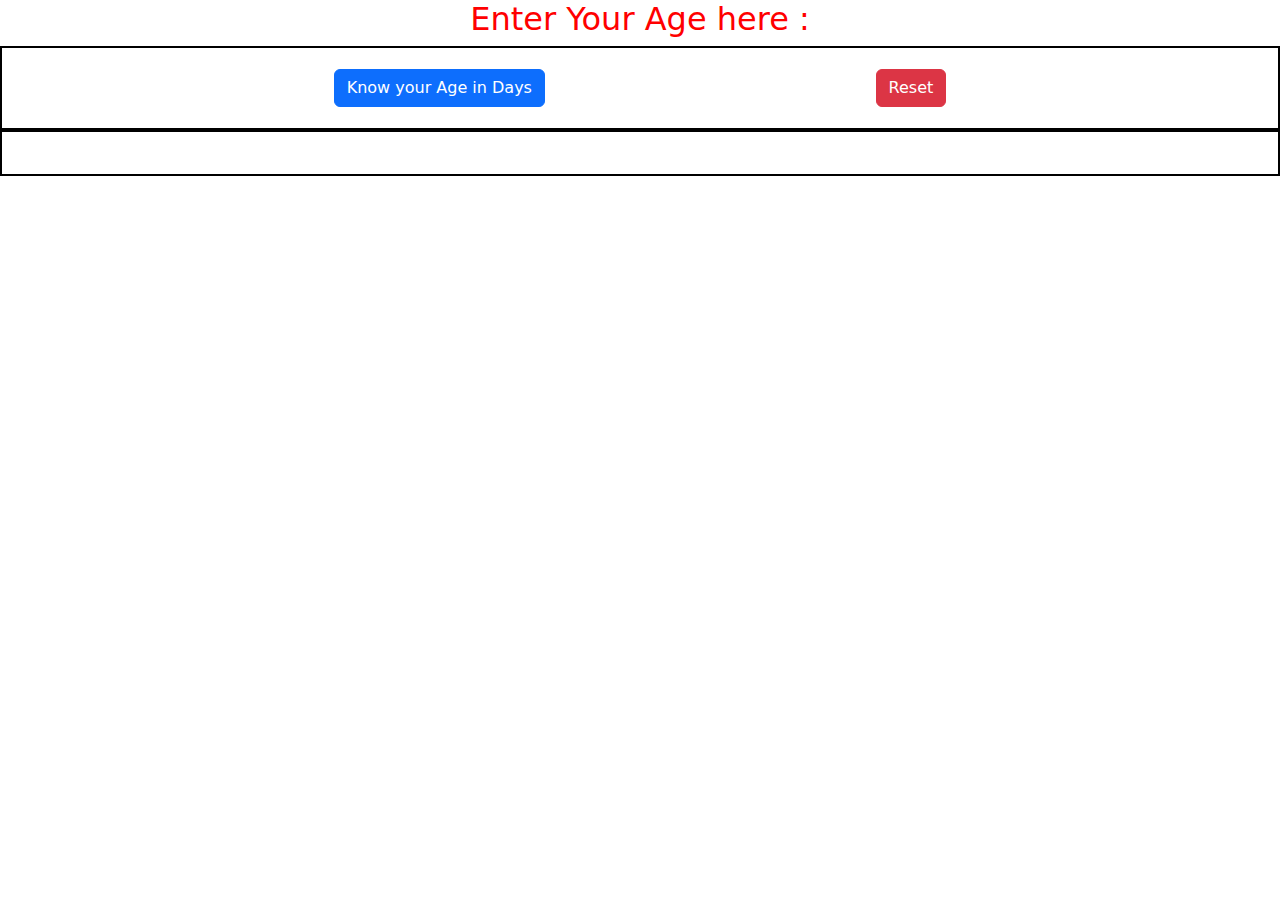
<file: Age_in_Days/index.html>
<html lang="en">
   <head>
      <meta charset="UTF-8" />
      <meta http-equiv="X-UA-Compatible" content="IE=edge" />
      <meta name="viewport" content="width=device-width, initial-scale=1.0" />
      <link rel="stylesheet" href="https://cdn.jsdelivr.net/npm/bootstrap@5.2.0/dist/css/bootstrap.min.css" />
      <link rel="stylesheet" href="Styles\Styles.css" />
      <title>Age in Days</title>
   </head>
   <body>
      <div class="container-1">
         <h2>Enter Your Age here :</h2>

         <div class="flex-box-container-1">
            <div>
               <button class="btn btn-primary" onclick="AgeinDays()">Know your Age in Days</button>
            </div>

            <div>
               <button class="btn btn-danger" onclick="reset()">Reset</button>
            </div>
         </div>

         <div class="flex-box-container-1">
            <div id="flex-box-result"></div>
         </div>
      </div>

      <script src="Scripts\brain.js"></script>
   </body>
</html>
</file>
